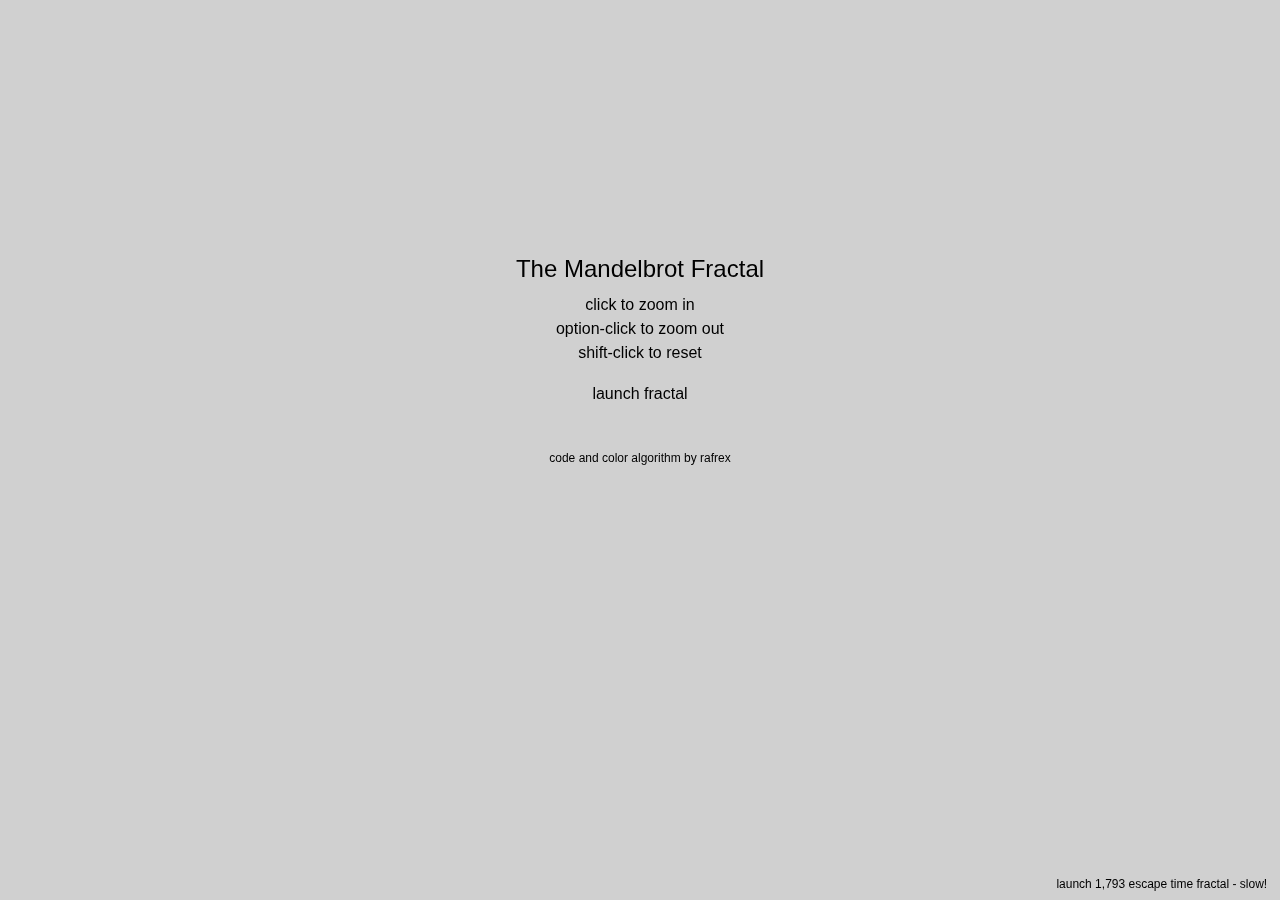
<file: index.html>
<!DOCTYPE html>
<html>
  <head>
    <meta charset="utf-8">
    <title>Mandelbrot Fractal</title>
    <style media="screen">
      * {
        font-family: Verdana, sans-serif;
        margin: 0;
      }


      body {
      	background: #d0d0d0;
      }

      #fractal-graphics {
        /*border: 1px black solid;*/
        display: none;
        margin: none;
      }

      h1 {
        font-weight: normal;
        font-size: 1.5em;
        padding-bottom: 0.3em;
      }
      main {
        font-size: 1em;
        position: fixed;
        left: 50%;
        top: 40%;
        transform: translate(-50%, -50%);
        -webkit-transform: translate(-50%, -50%);
        text-align: center;
        padding: 4vmin;
        border-radius: 0.1em;
      }

      #launch{
        display: block;
        padding-bottom: 2em;

      }

      .instructions{
        line-height: 1.5em;
        padding: 0.2em;
        /*color: #a0a0a0;*/
      }

      #launch-text{
        padding: 1em;
      }

      #credit-line {
        font-size: 0.75em;
      }

      #launch:hover #launch-text {
        color: #339900;
      }

      main:hover {
        background-color: #c0c0c0;
        /*background-color: #b0b0b0;*/

      }
      a:hover {
        /*background-color: #c0c0c0;*/
      }

      #large-fractal {
        font-size: .75em;
        position: fixed;
        bottom: 0;
        right: 0;
        padding-bottom: 1vh;
        padding-right: 1vw;
      }

      #large-fractal:hover {
        color: #339900;
      }

      a {
        cursor: pointer;

      }


      a:link {
          color: #000000;
          text-decoration: none;
      }

      a:visited {
          color: #000000;
      }

      .link:hover {
        color: #339900;
      }

      /* Clearfix */

      .clear-fix:after {
        content: "";
        display: block;
        clear: both;
      }

    </style>
  </head>
  <body>
    <main class="clear-fix">
      <a id="launch">
        <h1>The Mandelbrot Fractal</h1>
        <div class="instructions">
          <div>click to zoom in</div>
          <div>option-click to zoom out</div>
          <div>shift-click to reset</div>
        </div>
        <div id="launch-text">launch fractal</div>
      </a>
      <div id="credit-line">code and color algorithm by <a class="link" href="#">rafrex</a></div>
    </main>

    <a id="large-fractal">
      launch 1,793 escape time fractal - slow!
    </a>


    <div id="fractal-graphics">
      <canvas id="fractal"></canvas>
      <canvas id="zoom-box"></canvas>
    </div>


    <script type="text/javascript" src="lib/fractal.js"></script>

    <script type="text/javascript">
      (function(){

        // console.log(window.innerWidth);
        // console.log(window.innerHeight);

        // var width = window.innerWidth * devicePixelRatio;
        // var height = window.innerHeight * devicePixelRatio;
        // var width = window.innerWidth;
        // var height = window.innerHeight;
        // width = 76;
        // height = 76;

        // var w = width / devicePixelRatio;
        // var h = height / devicePixelRatio;


        var launcher = document.getElementById("launch");

        var fractalGraphics = document.getElementById("fractal-graphics");
        var fractal = document.getElementById("fractal");
        var largeFractal = document.getElementById("large-fractal");

        largeFractal.addEventListener("click", function(){

        })

        document.getElementById("launch").addEventListener("click", function(event){
          // launcher.style.display = "none";

          fractalGraphics.style.display = "block";
          fractal.webkitRequestFullScreen();
          if (frac.maxEscapeTime !== 225) {
            setTimeout(function(){
              frac.maxEscapeTime = 225;
              frac.draw();
            }, 60);
          }
        })

        document.addEventListener("webkitfullscreenchange", function(){
          if (!document.webkitIsFullScreen) {
            fractalGraphics.style.display = "none"
          }
        });

        var screenW = window.screen.width;
        var screenH = window.screen.height;

        var width = screenW * window.devicePixelRatio;
        var height = screenH * window.devicePixelRatio;
        document.getElementById("fractal").setAttribute(
          "style", "width: " + screenW + "px; height: " + screenH + "px;"
        )

        var canvasEl = document.getElementById("fractal");
        var ctx = canvasEl.getContext("2d");
        canvasEl.width = width;
        canvasEl.height = height;

        var frac = new mandelbrotFractal.Fractal(
          canvasEl,
          ctx,
          canvasEl.width,
          canvasEl.height,
          225
        );

        frac.draw();
        // imData = frac.drawToImageData();
        // frac.maxEscapeTime = 1793;
        // largeImData = frac.drawToImageData();


        function clickHandler(event){
          var x = event.x * devicePixelRatio;
          var y = event.y * devicePixelRatio;

          frac.zoomClick(x, y, event.altKey, event.shiftKey);
          frac.draw();
        }

        document.getElementById("fractal").addEventListener("click", clickHandler);


        largeFractal.addEventListener("click", function(){
          // console.log(frac);
          fractalGraphics.style.display = "block";
          fractal.webkitRequestFullScreen();

          setTimeout(function(){
            frac.maxEscapeTime = 1793;
            frac.draw();

          }, 60)

        })
      })();
    </script>

  </body>
</html>

<!-- d.addEventListener("click", d.webkitRequestFullScreen) -->
</file>
